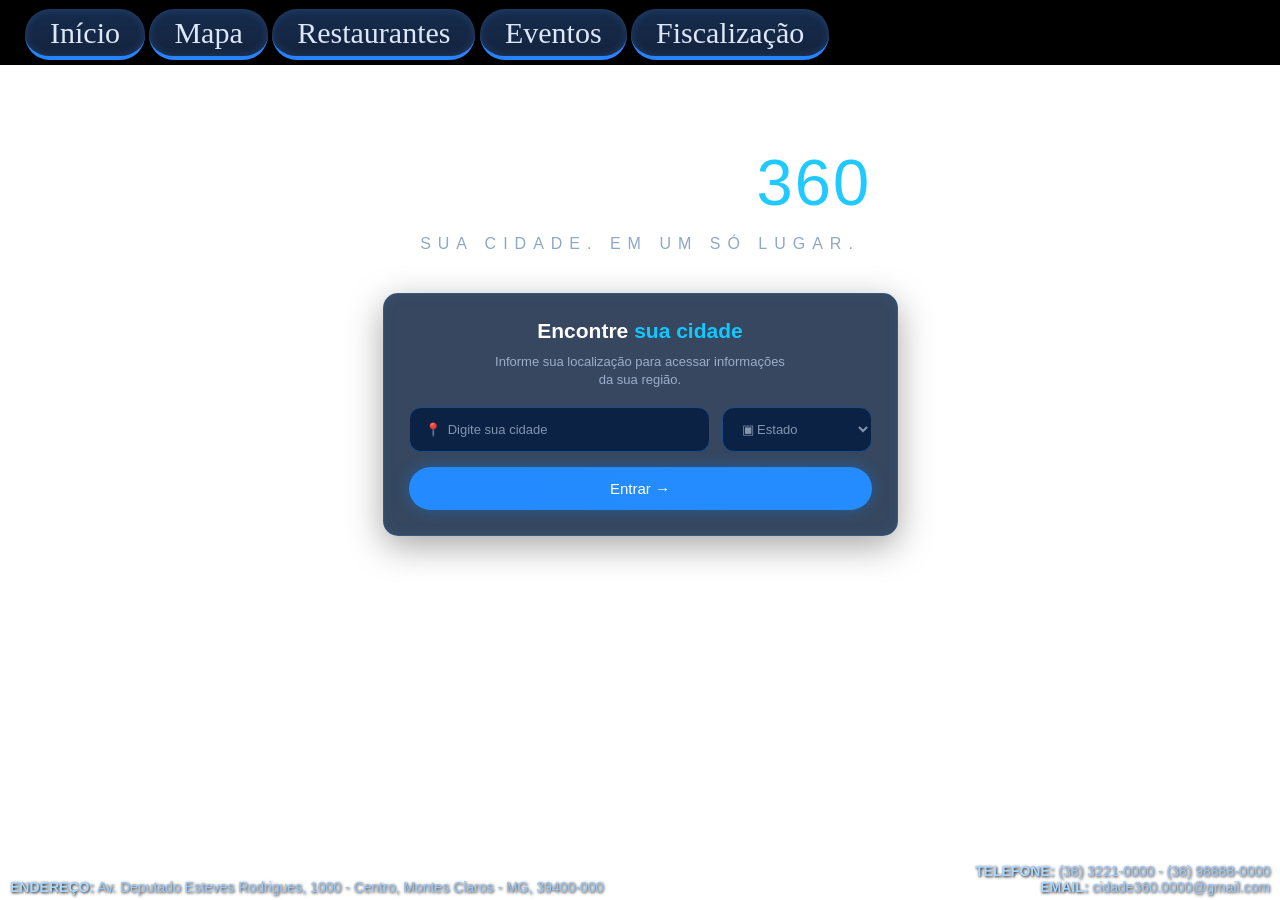
<file: index.html>
<!DOCTYPE html>
<html lang="pt-BR">

<head>
<meta charset="UTF-8">
<meta name="viewport" content="width=device-width, initial-scale=1.0">

    <title>Cidade 360</title>

    <link rel="stylesheet" href="index.css">
</head>

<body style="background-image: url(https://forbes.com.br/wp-content/uploads/2023/12/Life_Melhores-cidades-do-mundo-2.jpg)"></body>


    
<header class="menu">

<div>
     <nav>
    <div class="links"><a href="index.html">Início</a>
    <a href="#">Mapa</a>
    <a href="restau.html">Restaurantes</a>
   <a href="eventos.html">Eventos</a>
    <a href="#">Fiscalização</a>
    
        </nav>
</div>
</header>

   
<main>

        
<section class="logo">
    <h1>
            CIDADE <span>360</span>
    </h1>

        <p>SUA CIDADE. EM UM SÓ LUGAR.</p>
 </section>


       
<section class="localizacao">

     <h2>
     Encontre <span>sua cidade</span>
     </h2>

 <p>
    Informe sua localização para acessar informações<br>
    da sua região.
    </p>


    <div class="campos">

 <input
      type="text"
     placeholder="📍  Digite sua cidade"
                >

     <select>
    <option value="">▣  Estado</option>
    <option>Minas Gerais</option>
    <option>São Paulo</option>
  <option>Rio de Janeiro</option>
    <option>Bahia</option>
     <option>Paraná</option>
    </select>

    </div>

<a href="bemvindo.html">
    <button class="entrar">
      Entrar →
    </button></a>

    </section>

    </main>


   
    <footer>

    <div class="endereco">
    <strong>ENDEREÇO:</strong>
     Av. Deputado Esteves Rodrigues, 1000 -
    Centro, Montes Claros - MG, 39400-000
     </div>

 <div class="contato">
    <strong>TELEFONE:</strong> (38) 3221-0000 - (38) 98888-0000
    <br>
     <strong>EMAIL:</strong> cidade360.0000@gmail.com
 </div>

    </footer>

</body>
</html>
</file>
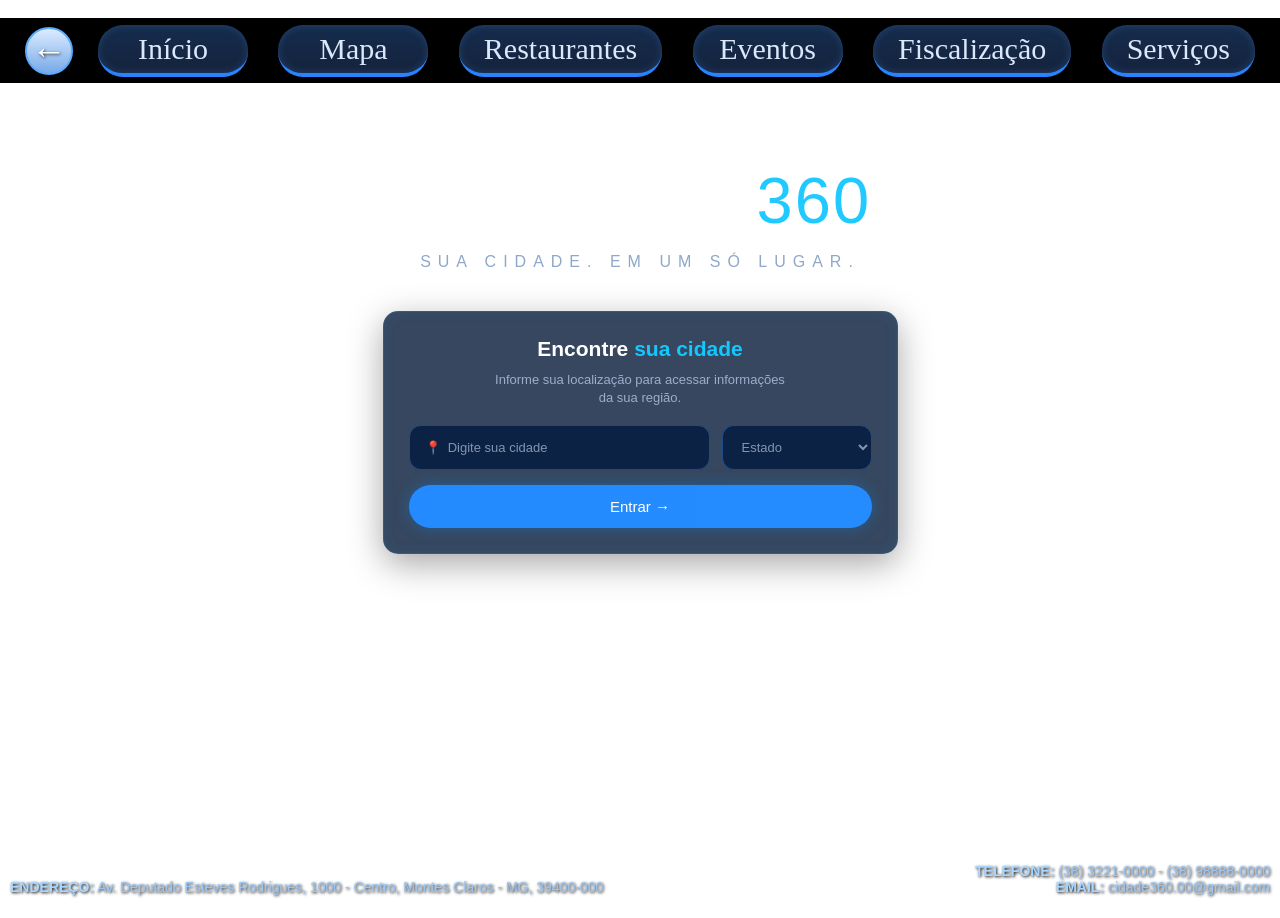
<file: teste.1/index.html>
<!DOCTYPE html>
<html lang="pt-BR">

<head>
    <meta charset="UTF-8">
    <meta name="viewport" content="width=device-width, initial-scale=1.0">

    <title>Cidade 360</title>

    <link rel="stylesheet" href="style.css">
</head>

<body style="background-image: url('https://www.melhoresdestinos.com.br/wp-content/uploads/2019/05/passagens-aereas-singapura-capa2019-02.jpg');"></body>"
    
    <header class="menu">

  <button class="voltar">←</button>

   <nav>
     <a href="#">Início</a>
    <a href="#">Mapa</a>
    <a href="#">Restaurantes</a>
    <a href="#">Eventos</a>
    <a href="#">Fiscalização</a>
     <a href="#">Serviços</a>
        </nav>

</header>

<main>

 <section class="logo">
    <h1>
    CIDADE <span>360</span>         </h1>

   <p>SUA CIDADE. EM UM SÓ LUGAR.</p>
 </section>

<section class="localizacao">

<h2> Encontre <span>sua cidade</span>   </h2>

 <p>
  Informe sua localização para acessar informações<br>
  da sua região.
 </p>


 <div class="campos">

     <input
    type="text"
 placeholder="📍  Digite sua cidade"
     >

  <select>
  <option value="">  Estado</option>
    <option>Minas Gerais</option>
 <option>São Paulo</option>
 <option>Rio de Janeiro</option>
 <option>Bahia</option>
<option>Paraná</option>
</select>

</div>


<button class="entrar">
 Entrar →
</button>

 </section>

 </main>
   
<footer>

    <div class="endereco">
    <strong>ENDEREÇO:</strong>
    Av. Deputado Esteves Rodrigues, 1000 -
     Centro, Montes Claros - MG, 39400-000
    </div>

    <div class="contato">
    <strong>TELEFONE:</strong> (38) 3221-0000 - (38) 98888-0000
    <br>
    <strong>EMAIL:</strong> cidade360.00@gmail.com
        </div>

</footer>

</body>
</html>
</file>
<file: index.css>
* {
    margin: 0;
    padding: 0;
    box-sizing: border-box;
}

body {
    width: 100%;
    min-height: 100vh;

    font-family: Arial, Helvetica, sans-serif;

    background-image:
        linear-gradient(
            rgba(3, 25, 55, 0.35),
            rgba(3, 25, 55, 0.35)
        ),
        url("cidade.jpg");

    background-size: cover;
    background-position: center;
    background-repeat: no-repeat;

    color: white;

    overflow: hidden;
}


/* =========================
   MENU
========================= */

.menu {
    width: 100%;
    height: 65px;

    background: #000;

    display: flex;
    align-items: center;

    padding: 5px 25px;

    gap: 25px;
}


/* BOTÃO VOLTAR */

.voltar {
    width: 48px;
    height: 48px;

    border-radius: 50%;
    border: 2px solid #5caaff;

    background: linear-gradient(
        #dcecff,
        #78a9e8
    );

    color: white;

    font-size: 35px;

    cursor: pointer;

    text-shadow: 1px 1px 3px #333;
}


/* LINKS */

nav {
    display: flex;
    align-items: center;
    justify-content: space-between;

    flex: 1;

    gap: 15px;
}

nav a {
    min-width: 150px;

    padding: 7px 25px;

    text-align: center;

    text-decoration: none;

    color: #dce8fa;

    font-family: Georgia, serif;

    font-size: 30px;

    border-radius: 25px;

    background: linear-gradient(
        #152c4d,
        #14233d
    );

    border-bottom: 4px solid #2783ff;

    box-shadow:
        inset 0 0 8px rgba(100, 170, 255, 0.2);

    transition: 0.3s;
}

nav a:hover {
    background: #244a78;

    transform: translateY(-2px);
}


/* =========================
   CONTEÚDO
========================= */

main {
    min-height: calc(100vh - 65px);

    display: flex;

    flex-direction: column;

    align-items: center;
}


/* LOGO */

.logo {
    margin-top: 80px;

    text-align: center;
}

.logo h1 {
    font-size: 65px;

    letter-spacing: 12px;

    font-weight: 300;

    text-shadow:
        0 0 10px rgba(255,255,255,0.4);
}

.logo h1 span {
    color: #20c9ff;

    letter-spacing: 2px;
}

.logo p {
    margin-top: 15px;

    font-size: 16px;

    letter-spacing: 7px;

    color: #8fa8c8;
}


/* =========================
   CAIXA
========================= */

.localizacao {
    width: 515px;

    margin-top: 40px;

    padding: 25px;

    text-align: center;

    border-radius: 15px;

    background: rgba(10, 31, 60, 0.82);

    border: 1px solid rgba(70, 160, 255, 0.2);

    box-shadow:
        0 10px 35px rgba(0, 0, 0, 0.35),
        inset 0 0 15px rgba(60, 150, 255, 0.08);

    backdrop-filter: blur(5px);
}

.localizacao h2 {
    font-size: 21px;

    margin-bottom: 10px;
}

.localizacao h2 span {
    color: #12c8ff;
}

.localizacao p {
    font-size: 13px;

    line-height: 18px;

    color: #9caeca;

    margin-bottom: 18px;
}


/* CAMPOS */

.campos {
    display: flex;

    gap: 12px;

    width: 100%;
}

input,
select {
    height: 45px;

    border-radius: 12px;

    border: 1px solid #1b4e89;

    background: rgba(5, 28, 65, 0.85);

    color: white;

    padding: 0 15px;

    outline: none;

    font-size: 13px;
}

input {
    flex: 1;
}

select {
    width: 150px;
}

input::placeholder {
    color: #8495b0;
}

select {
    color: #8495b0;
}


/* BOTÃO ENTRAR */

.entrar {
    width: 100%;

    height: 43px;

    margin-top: 15px;

    border: none;

    border-radius: 25px;

    background: linear-gradient(
        90deg,
        #238bff,
        #258cff
    );

    color: white;

    font-size: 15px;

    cursor: pointer;

    box-shadow:
        0 0 15px rgba(0, 140, 255, 0.35);

    transition: 0.3s;
}

.entrar:hover {
    transform: scale(1.02);

    box-shadow:
        0 0 25px rgba(0, 150, 255, 0.6);
}


/* =========================
   RODAPÉ
========================= */

footer {
    position: fixed;

    bottom: 0;
    left: 0;

    width: 100%;

    min-height: 55px;

    display: flex;

    align-items: flex-end;

    justify-content: space-between;

    padding: 0 10px 5px;

    color: #9bc7f5;

    font-size: 14px;

    text-shadow:
        1px 1px 3px #000;
}

footer strong {
    color: #a9d7ff;
}

.endereco {
    max-width: 65%;
}

.contato {
    text-align: right;
}
</file>
<file: teste.1/style.css>
* {
    margin: 0;
    padding: 0;
    box-sizing: border-box;
}

body {
    width: 100%;
    min-height: 100vh;

    font-family: Arial, Helvetica, sans-serif;

    background-image:
        linear-gradient(
            rgba(3, 25, 55, 0.35),
            rgba(3, 25, 55, 0.35)
        ),
        url("cidade.jpg");

    background-size: cover;
    background-position: center;
    background-repeat: no-repeat;

    color: white;

    overflow: hidden;
}




.menu {
    width: 100%;
    height: 65px;

    background: #000;

    display: flex;
    align-items: center;

    padding: 5px 25px;

    gap: 25px;
}




.voltar {
    width: 48px;
    height: 48px;

    border-radius: 50%;
    border: 2px solid #5caaff;

    background: linear-gradient(
        #dcecff,
        #78a9e8
    );

    color: white;

    font-size: 35px;

    cursor: pointer;

    text-shadow: 1px 1px 3px #333;
}




nav {
    display: flex;
    align-items: center;
    justify-content: space-between;

    flex: 1;

    gap: 15px;
}

nav a {
    min-width: 150px;

    padding: 7px 25px;

    text-align: center;

    text-decoration: none;

    color: #dce8fa;

    font-family: Georgia, serif;

    font-size: 30px;

    border-radius: 25px;

    background: linear-gradient(
        #152c4d,
        #14233d
    );

    border-bottom: 4px solid #2783ff;

    box-shadow:
        inset 0 0 8px rgba(100, 170, 255, 0.2);

    transition: 0.3s;
}

nav a:hover {
    background: #244a78;

    transform: translateY(-2px);
}


main {
    min-height: calc(100vh - 65px);

    display: flex;

    flex-direction: column;

    align-items: center;
}




.logo {
    margin-top: 80px;

    text-align: center;
}

.logo h1 {
    font-size: 65px;

    letter-spacing: 12px;

    font-weight: 300;

    text-shadow:
        0 0 10px rgba(255,255,255,0.4);
}

.logo h1 span {
    color: #20c9ff;

    letter-spacing: 2px;
}

.logo p {
    margin-top: 15px;

    font-size: 16px;

    letter-spacing: 7px;

    color: #8fa8c8;
}




.localizacao {
    width: 515px;

    margin-top: 40px;

    padding: 25px;

    text-align: center;

    border-radius: 15px;

    background: rgba(10, 31, 60, 0.82);

    border: 1px solid rgba(70, 160, 255, 0.2);

    box-shadow:
        0 10px 35px rgba(0, 0, 0, 0.35),
        inset 0 0 15px rgba(60, 150, 255, 0.08);

    backdrop-filter: blur(5px);
}

.localizacao h2 {
    font-size: 21px;

    margin-bottom: 10px;
}

.localizacao h2 span {
    color: #12c8ff;
}

.localizacao p {
    font-size: 13px;

    line-height: 18px;

    color: #9caeca;

    margin-bottom: 18px;
}




.campos {
    display: flex;

    gap: 12px;

    width: 100%;
}

input,
select {
    height: 45px;

    border-radius: 12px;

    border: 1px solid #1b4e89;

    background: rgba(5, 28, 65, 0.85);

    color: white;

    padding: 0 15px;

    outline: none;

    font-size: 13px;
}

input {
    flex: 1;
}

select {
    width: 150px;
}

input::placeholder {
    color: #8495b0;
}

select {
    color: #8495b0;
}



.entrar {
    width: 100%;

    height: 43px;

    margin-top: 15px;

    border: none;

    border-radius: 25px;

    background: linear-gradient(
        90deg,
        #238bff,
        #258cff
    );

    color: white;

    font-size: 15px;

    cursor: pointer;

    box-shadow:
        0 0 15px rgba(0, 140, 255, 0.35);

    transition: 0.3s;
}

.entrar:hover {
    transform: scale(1.02);

    box-shadow:
        0 0 25px rgba(0, 150, 255, 0.6);
}




footer {
    position: fixed;

    bottom: 0;
    left: 0;

    width: 100%;

    min-height: 55px;

    display: flex;

    align-items: flex-end;

    justify-content: space-between;

    padding: 0 10px 5px;

    color: #9bc7f5;

    font-size: 14px;

    text-shadow:
        1px 1px 3px #000;
}

footer strong {
    color: #a9d7ff;
}

.endereco {
    max-width: 65%;
}

.contato {
    text-align: right;
}
</file>
